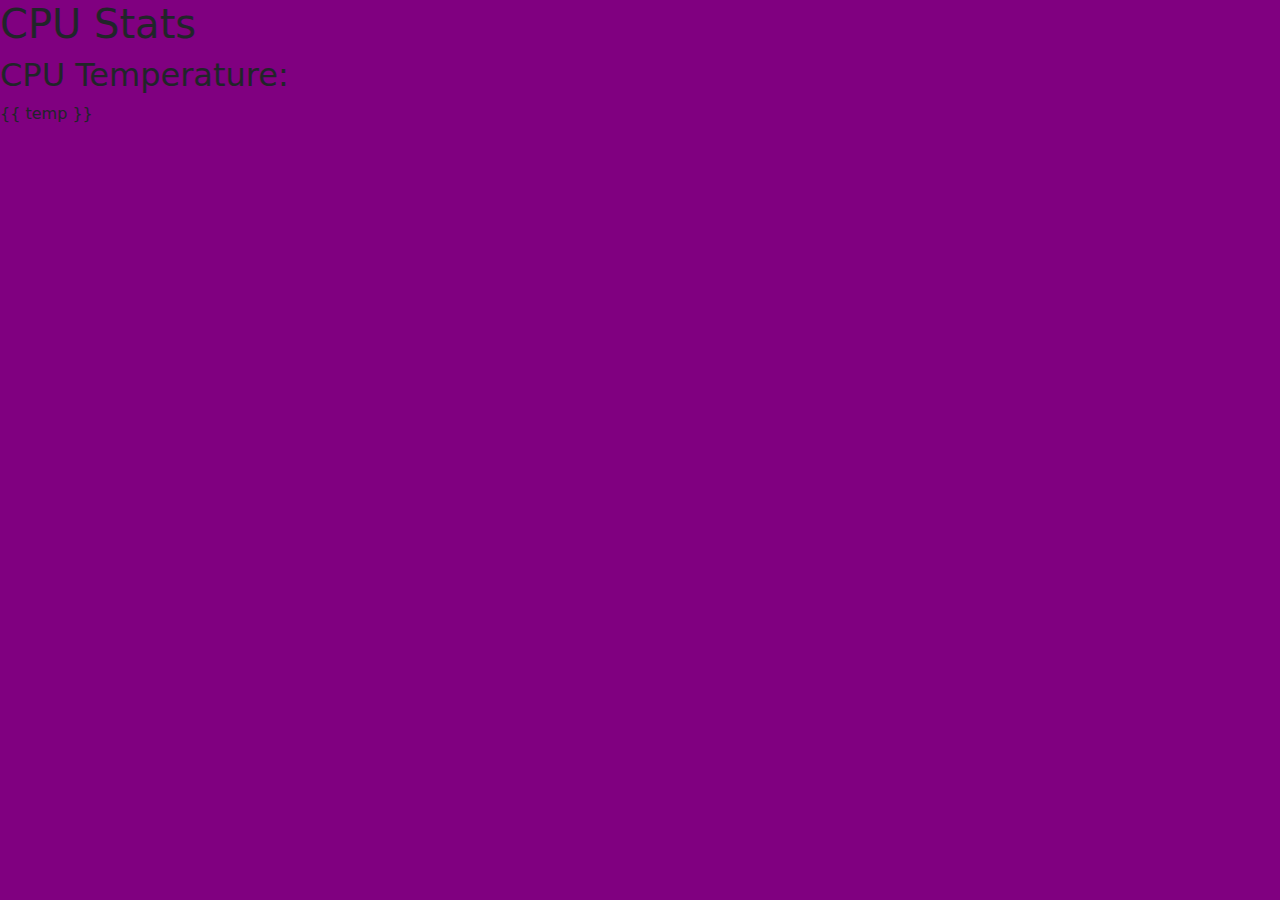
<file: CPUStatpage/app/templates/index.html>
<!DOCTYPE html>
<html lang="en">
<head>
    <meta charset="UTF-8">
    <meta name="viewport" content="width=device-width, initial-scale=1.0">
    <link href="https://cdn.jsdelivr.net/npm/bootstrap@5.3.3/dist/css/bootstrap.min.css" rel="stylesheet" integrity="sha384-QWTKZyjpPEjISv5WaRU9OFeRpok6YctnYmDr5pNlyT2bRjXh0JMhjY6hW+ALEwIH" crossorigin="anonymous">
    <link rel= "stylesheet" href= "../static/styles.css">
    <title>CPU Stats</title>
</head>
<body>
    <h1>
        CPU Stats
    </h1>
    <div>
        <h2>CPU Temperature:</h2> {{ temp }}
    </div>
    <script src="https://cdn.jsdelivr.net/npm/bootstrap@5.3.3/dist/js/bootstrap.bundle.min.js" integrity="sha384-YvpcrYf0tY3lHB60NNkmXc5s9fDVZLESaAA55NDzOxhy9GkcIdslK1eN7N6jIeHz" crossorigin="anonymous"></script>
    <script src="../static/script.js"></script>
</body>
</html>
</file>
<file: CPUStatpage/app/static/styles.css>
body {
    background-color: purple;
}
</file>
